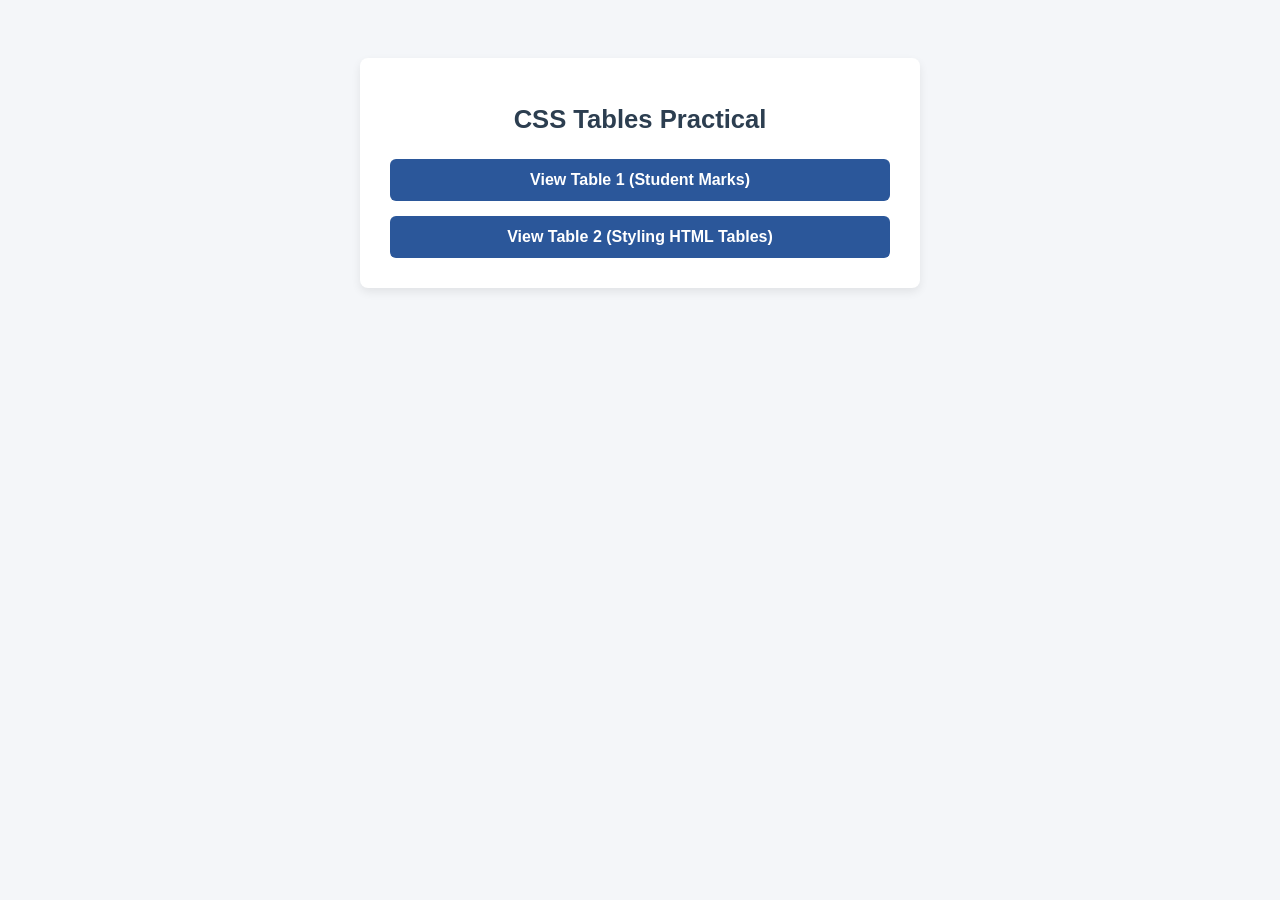
<file: index.html>
<!DOCTYPE html>
<html lang="en">
<head>
  <meta charset="UTF-8">
  <meta name="viewport" content="width=device-width, initial-scale=1.0">
  <title>CSS Tables Practical</title>
  <style>
    body {
      font-family: Arial, sans-serif;
      text-align: center;
      padding: 50px 20px;
      background-color: #f4f6f9;
    }
    .card {
      background: #ffffff;
      max-width: 500px;
      margin: 0 auto;
      padding: 30px;
      border-radius: 8px;
      box-shadow: 0 4px 10px rgba(0,0,0,0.08);
    }
    h1 {
      color: #2c3e50;
      margin-bottom: 25px;
      font-size: 1.6rem;
    }
    .btn-container {
      display: flex;
      flex-direction: column;
      gap: 15px;
    }
    a {
      display: block;
      padding: 12px 20px;
      background-color: #2b579a;
      color: #ffffff;
      text-decoration: none;
      border-radius: 6px;
      font-weight: bold;
      font-size: 1rem;
    }
    a:hover {
      background-color: #1e3f73;
    }
  </style>
</head>
<body>

  <div class="card">
    <h1>CSS Tables Practical</h1>
    <div class="btn-container">
      <a href="./Table-1/index.html">View Table 1 (Student Marks)</a>
      <a href="./Table-2/index.html">View Table 2 (Styling HTML Tables)</a>
    </div>
  </div>

</body>
</html>
</file>
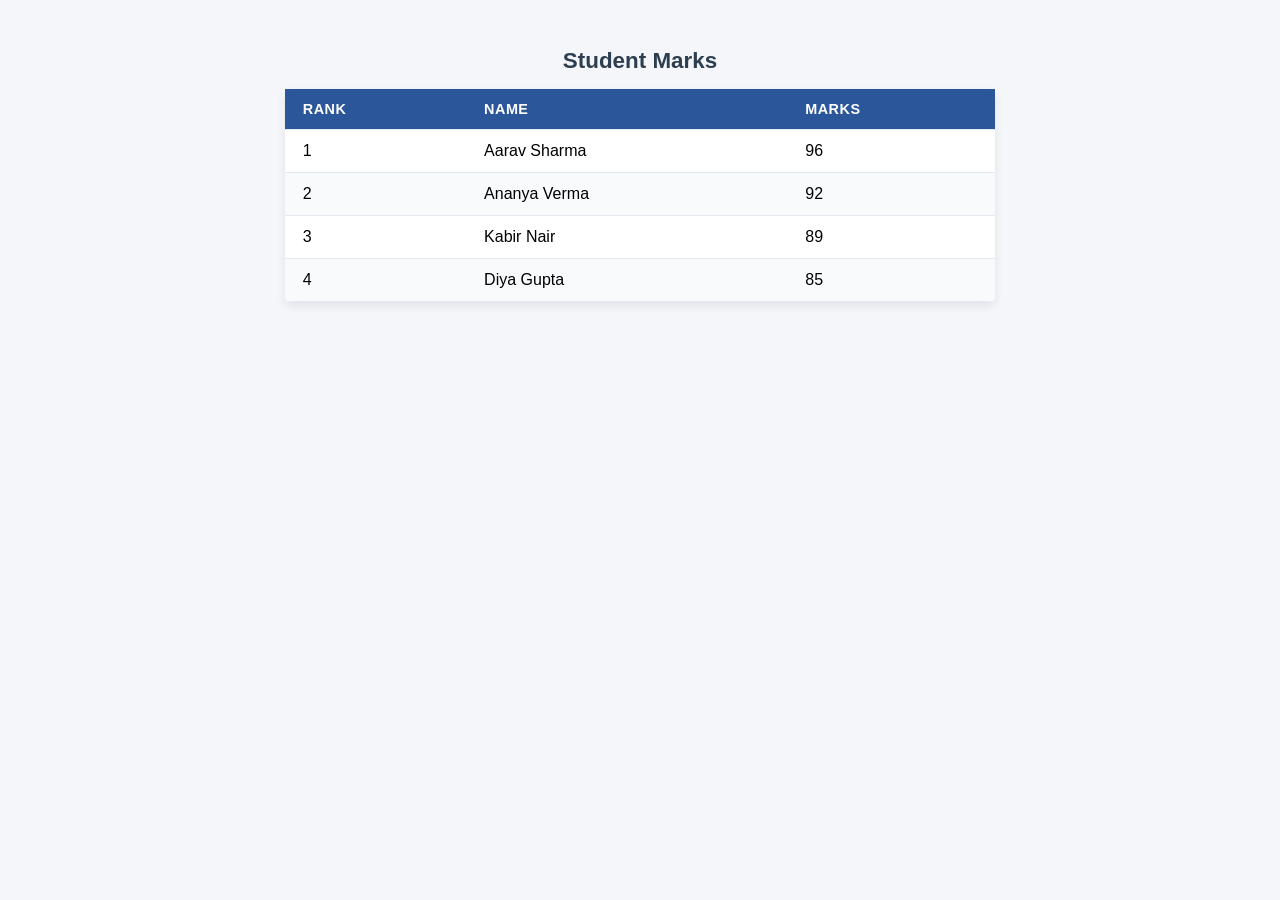
<file: Table-1/index.html>
<!DOCTYPE html>
<html lang="en">
<head>
  <meta charset="UTF-8">
  <meta name="viewport" content="width=device-width, initial-scale=1.0">
  <title>Student Marks</title>
  <link rel="stylesheet" href="./style.css">
</head>
<body>

  <table id="student-table">
    <caption>Student Marks</caption>
    <thead>
      <tr>
        <th>Rank</th>
        <th>Name</th>
        <th>Marks</th>
      </tr>
    </thead>
    <tbody>
      <tr>
        <td>1</td>
        <td>Aarav Sharma</td>
        <td>96</td>
      </tr>
      <tr>
        <td>2</td>
        <td>Ananya Verma</td>
        <td>92</td>
      </tr>
      <tr>
        <td>3</td>
        <td>Kabir Nair</td>
        <td>89</td>
      </tr>
      <tr>
        <td>4</td>
        <td>Diya Gupta</td>
        <td>85</td>
      </tr>
    </tbody>
  </table>

</body>
</html>
</file>
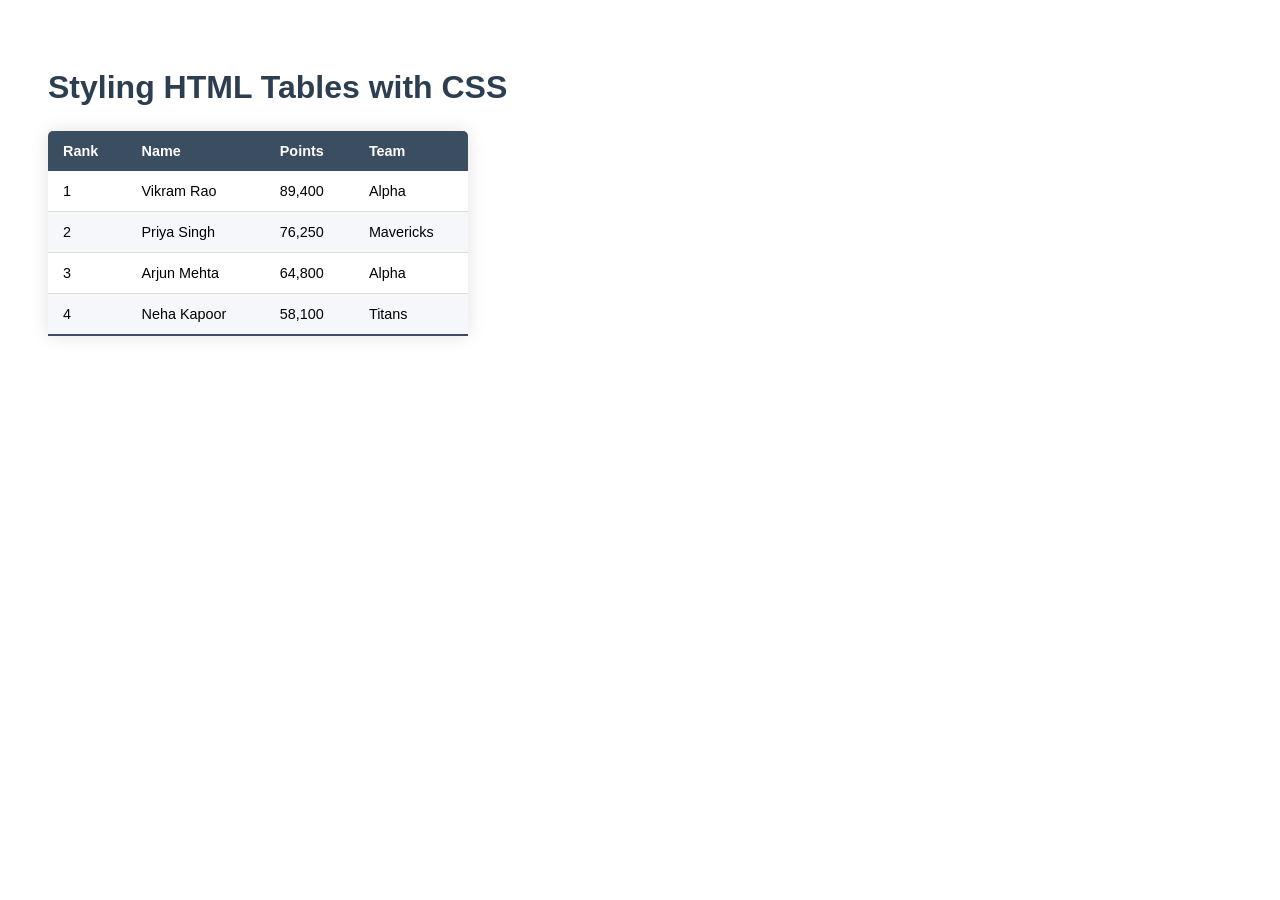
<file: Table-2/index.html>
<!DOCTYPE html>
<html lang="en">
<head>
  <meta charset="UTF-8">
  <meta name="viewport" content="width=device-width, initial-scale=1.0">
  <title>Styling HTML Tables</title>
  <link rel="stylesheet" href="./style.css">
</head>
<body>

  <h1>Styling HTML Tables with CSS</h1>

  <table>
    <thead>
      <tr>
        <th>Rank</th>
        <th>Name</th>
        <th>Points</th>
        <th>Team</th>
      </tr>
    </thead>
    <tbody>
      <tr>
        <td>1</td>
        <td>Vikram Rao</td>
        <td>89,400</td>
        <td>Alpha</td>
      </tr>
      <tr>
        <td>2</td>
        <td>Priya Singh</td>
        <td>76,250</td>
        <td>Mavericks</td>
      </tr>
      <tr>
        <td>3</td>
        <td>Arjun Mehta</td>
        <td>64,800</td>
        <td>Alpha</td>
      </tr>
      <tr>
        <td>4</td>
        <td>Neha Kapoor</td>
        <td>58,100</td>
        <td>Titans</td>
      </tr>
    </tbody>
  </table>

</body>
</html>
</file>
<file: Table-1/style.css>
body {
  font-family: Arial, sans-serif;
  padding: 40px;
  background-color: #f4f6f9;
}

#student-table {
  width: 60%;
  margin: 0 auto;
  border-collapse: collapse;
  background-color: #ffffff;
  box-shadow: 0 4px 10px rgba(0, 0, 0, 0.08);
  border-radius: 6px;
  overflow: hidden;
}

#student-table caption {
  font-size: 1.4rem;
  font-weight: bold;
  margin-bottom: 15px;
  color: #2c3e50;
}

#student-table th,
#student-table td {
  padding: 12px 18px;
  text-align: left;
  border-bottom: 1px solid #e2e8f0;
}

#student-table thead tr {
  background-color: #2b579a;
  color: #ffffff;
  text-transform: uppercase;
  font-size: 0.9rem;
  letter-spacing: 0.5px;
}

#student-table tbody tr:nth-of-type(even) {
  background-color: #f8fafc;
}

#student-table tbody tr:hover {
  background-color: #edf2f7;
}
</file>
<file: Table-2/style.css>
body {
  font-family: sans-serif;
  background-color: #ffffff;
  padding: 40px;
}

h1 {
  margin-bottom: 20px;
  color: #2c3e50;
}

table {
  border-collapse: collapse;
  margin: 25px 0;
  font-size: 0.9em;
  min-width: 420px;
  border-radius: 5px 5px 0 0;
  overflow: hidden;
  box-shadow: 0 0 18px rgba(0, 0, 0, 0.12);
}

table thead tr {
  background-color: #3b4d61;
  color: #ffffff;
  text-align: left;
  font-weight: bold;
}

table th,
table td {
  padding: 12px 15px;
}

table tbody tr {
  border-bottom: 1px solid #dddddd;
}

table tbody tr:nth-of-type(even) {
  background-color: #f5f7fa;
}

table tbody tr:last-of-type {
  border-bottom: 2px solid #3b4d61;
}
</file>
